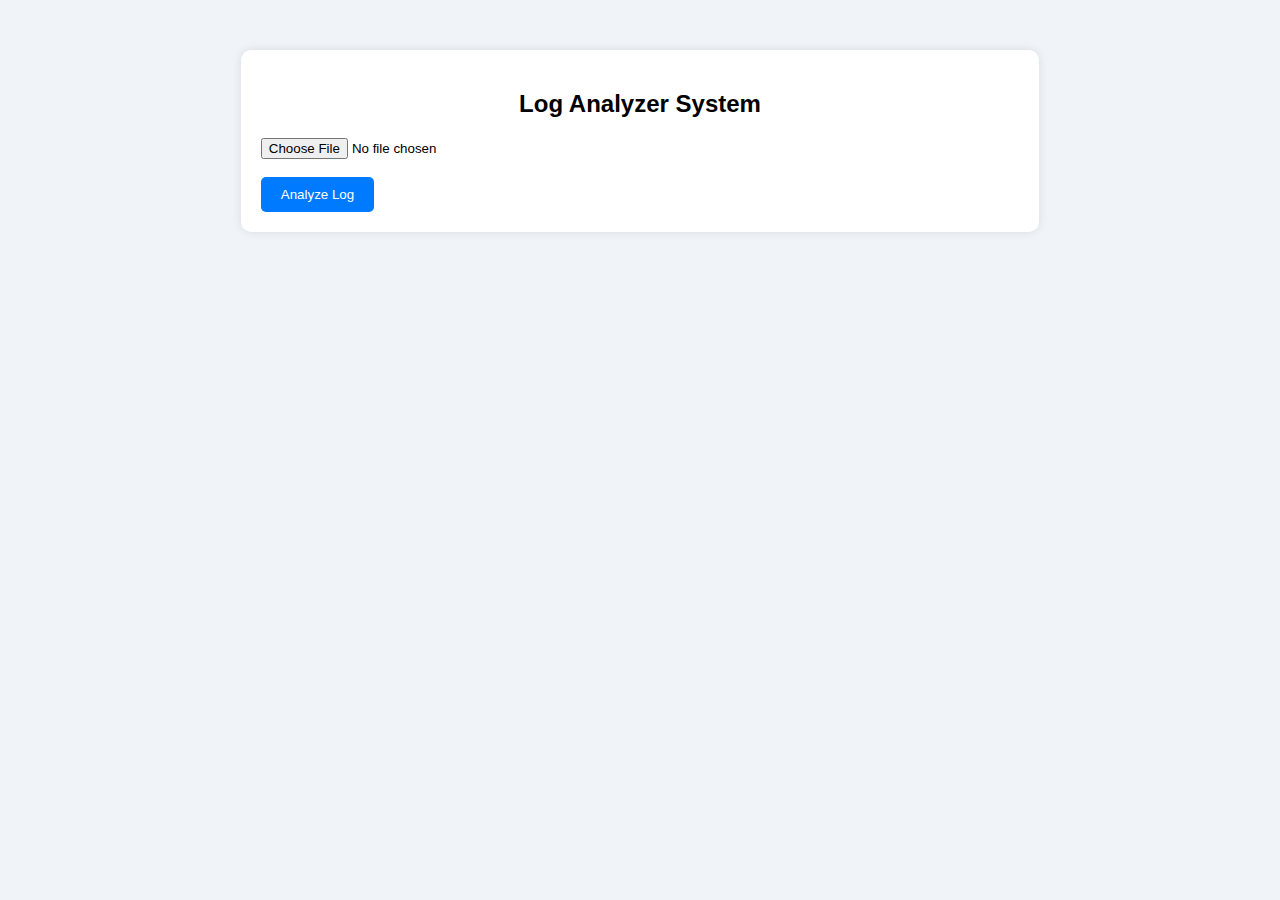
<file: templates/index.html>
<!DOCTYPE html>
<html>
<head>
    <title>Log Analyzer</title>
    <link rel="stylesheet" href="/static/style.css">
</head>
<body>
    <div class="container">
        <h2>Log Analyzer System</h2>
        <form method="POST" enctype="multipart/form-data">
            <input type="file" name="logfile" required>
            <br><br>
            <button type="submit">Analyze Log</button>
        </form>
    </div>
</body>
</html>
</file>
<file: static/style.css>
body {
    font-family: Arial, sans-serif;
    background: #f0f4f8;
}

.container {
    width: 60%;
    margin: auto;
    margin-top: 50px;
    background: white;
    padding: 20px;
    border-radius: 10px;
    box-shadow: 0 0 10px rgba(0,0,0,0.1);
}

h2, h3 {
    text-align: center;
}

button {
    padding: 10px 20px;
    background: #007bff;
    color: white;
    border: none;
    border-radius: 5px;
    cursor: pointer;
}

button:hover {
    background: #0056b3;
}
</file>
